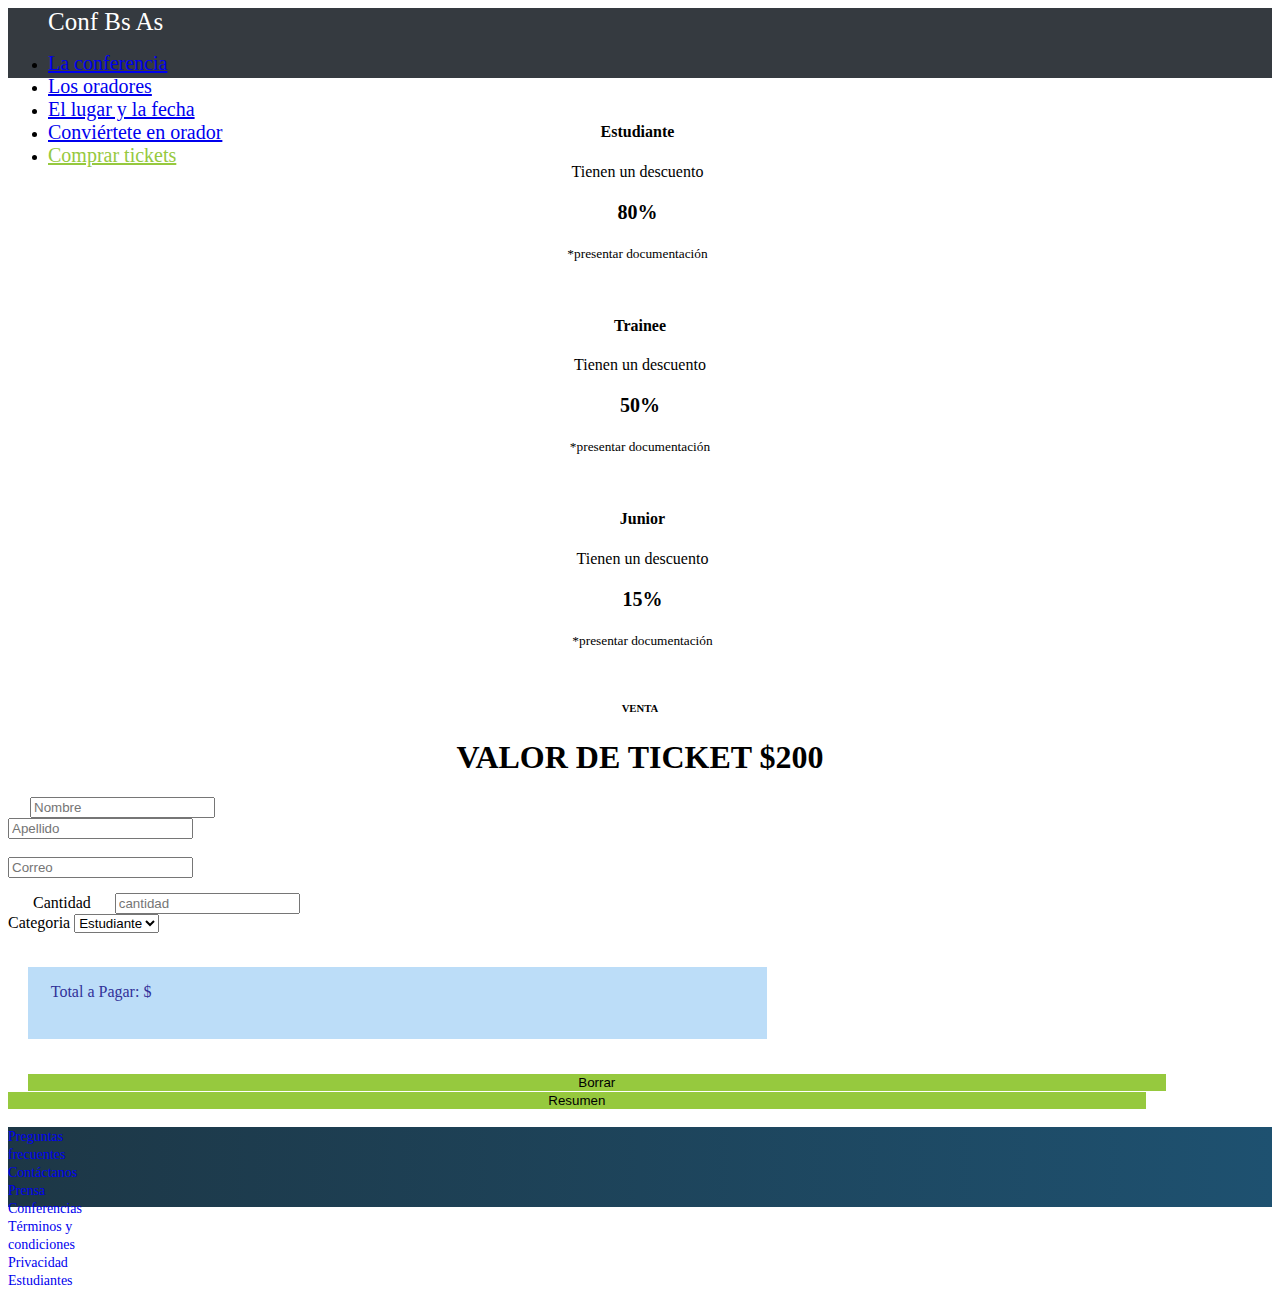
<file: index2.html>
<!DOCTYPE html>
<html lang="es">

<head>
    <meta charset="UTF-8">
    <meta http-equiv="X-UA-Compatible" content="IE=edge">
    <meta name="viewport" content="width=device-width, initial-scale=1.0">
    <link href="https://cdn.jsdelivr.net/npm/bootstrap@5.0.2/dist/css/bootstrap.min.css" rel="stylesheet"
        integrity="sha384-EVSTQN3/azprG1Anm3QDgpJLIm9Nao0Yz1ztcQTwFspd3yD65VohhpuuCOmLASjC" crossorigin="anonymous">
    <link rel="stylesheet" href="css/styles.css">
     <link rel="icon" href="img/js_icon.png">
    <title>  JS Front</title>
</head>

<body>
    <header>
        <nav class="navbar navbar-expand-lg navbar-dark "
            style="background-color:#353a40; height: 70px; padding-right: 5px; ">

            <nav class="navbar navbar-dark " style="background-color:#353a40;">
                <div class="container-fluid" style="margin-left: 40px; color: white; font-size: 25px;">
                    Conf Bs As
                </div>
            </nav>
            <div class="collapse navbar-collapse justify-content-md-end" id="navbarSupportedContent"
                style=" margin-right: 70px; align-items: flex-end;">
                <ul class="navbar-nav mb-1">
                    <li class="nav-item">
                        <a class="nav-link  navbar-brand" style="font-size: 20px;margin-right: 3px;" aria-current="page"
                            href="#">La
                            conferencia</a>
                    </li>
                    <li class="nav-item">
                        <a class="nav-link navbar-brand" style="font-size: 20px;margin-right: 3px;" aria-current="page"
                            href="#">Los
                            oradores</a>
                    </li>
                    <li class="nav-item dropdown">
                        <a class="nav-link navbar-brand" style="font-size: 20px;margin-right: 3px;" aria-current="page"
                            href="#">El lugar
                            y la fecha</a>
                    </li>
                    <li class="nav-item">
                        <a class="nav-link navbar-brand active" style="font-size: 20px;margin-right: 3px;"
                            aria-current="page" href="#">Conviértete en orador</a>
                    </li>
                    <li class="nav-item">
                        <a class="nav-link navbar-brand " style="font-size: 20px;margin-right: 3px;color: #96c93e;"
                            aria-current="page" href="index2.html">Comprar
                            tickets</a>
                    </li>
                </ul>
            </div>
        </nav>
    </header>
    <br>
    <main>
        <center>
            <div class="card-group" style="width: 56%; margin-bottom: 5px;">
                <div class="card border border-primary border-2"
                    style="margin-right: 5px;padding-bottom: 12px;padding-top: 6px;">
                    <div class="card-body ">
                        <h4 class="card-title">Estudiante</h4>
                        <p class="card-text">Tienen un descuento</p>
                        <p style="font-size: 20px;"><b> 80%</b></p>
                        <p class="card-text"><small class="text-muted">*presentar documentación</small></p>
                    </div>
                </div>
                <div class="card border border-success border-2" style="padding-bottom: 12px;padding-top: 6px;">
                    <div class="card-body">
                        <h4 class="card-title">Trainee</h4>
                        <p class="card-text">Tienen un descuento</p>
                        <p style="font-size: 20px;"><b> 50%</b></p>
                        <p class="card-text"><small class="text-muted">*presentar documentación</small></p>
                    </div>
                </div>
                <div class="card border border-warning border-2"
                    style="margin-left: 5px;padding-bottom: 12px;padding-top: 6px;">
                    <div class="card-body">
                        <h4 class="card-title">Junior</h4>
                        <p class="card-text">Tienen un descuento</p>
                        <p style="font-size: 20px;"><b> 15%</b></p>
                        <p class="card-text"><small class="text-muted">*presentar documentación</small></p>
                    </div>
                </div>
            </div>

            <h6>VENTA</h6>
            <h1>VALOR DE TICKET $200</h1>
        </center>
        <form action="" method="post">
            <div class="container-fluid " style="width:90%; margin-right: 5rem;">
                <div class="row justify-content-center" style="margin-bottom: 18px;">
                    <div class="col-md-4 ">
                        <input type="text" style="margin-left: 22px;" class="form-control" placeholder="Nombre"
                            aria-label="Nombre">
                    </div>
                    <div class="col-md-4">
                        <input type="text" class="form-control" placeholder="Apellido" aria-label="Apellido">
                    </div>
                </div>
                <div class="row justify-content-center">
                    <div class="col-md-8">
                        <div class="form-check" style="margin-right: none">
                            <input class="form-control" style="margin-bottom: 15px;" placeholder="Correo">
                        </div>
                    </div>
                </div>
                <div class="row justify-content-center">
                    <div class="col-md-4">
                        <label class="form-label" style="justify-content: left;margin-left: 25px;">Cantidad </label>
                        <input type="text" style="margin-left: 20px;" id="textInput" class="form-control cantidad"
                            placeholder="cantidad">
                    </div>
                    <div class="col-md-4">
                        <label class="form-label">Categoria</label>
                        <select class="form-select descuento" id="descuento" required>
                            <option value="Estudiante">Estudiante</option>
                            <option value="Trainee">Trainee</option>
                            <option value="Junior">Junior</option>
                        </select>
                    </div>
                </div><br>
                <div class="row justify-content-center">
                    <p type="text" class=" col-md-8 total">Total a Pagar: $</p>
                </div><br>
                <div class="row justify-content-center">
                    <div class="col-md-4">
                        <button type="reset" onclick="Borrar()" value="Borrar informacion" class="btn  text-white reset"
                            style="background-color: #96c93e; width: 100%;border: none;margin-left: 20px;">Borrar
                        </button>
                    </div>
                    <div class="col-md-4">
                        <button type="button" onclick="sacartotal()" value="Enviar informacion" class="btn  text-white resumen"
                            style="background-color: #96c93e;width: 100%; border: none;">Resumen
                        </button>
                    </div>
                </div>


            </div>
            <br>
        </form>

    </main>

    <!--Pie de pagina-->
    <footer class="page-footer "
        style=" height: 80px; background-image: linear-gradient(to right, #1d3746 0%, #1e5170 100%);">
        <div class="container">

            <div class="row d-flex g-0  justify-content-around pt-3 align-items-center">

                <!-- Grid column -->
                <div class="col-md-1 mb-1">
                    <a href="#!" style="text-decoration: none; font-size: 14px;" class="text-white">Preguntas <br>
                        frecuentes</a>
                </div>
                <!-- Grid column -->
                <div class="col-md-1 mb-1">
                    <a href="#!" style="text-decoration: none; font-size: 14px;" class="text-white">Contáctanos</a>
                </div>
                <!-- Grid column -->
                <div class="col-md-1 mb-1">
                    <a href="#!" style="text-decoration: none;font-size: 14px;" class="text-white">Prensa</a>
                </div>
                <!-- Grid column -->
                <div class="col-md-1 mb-1">
                    <a href="#!" style="text-decoration: none;font-size: 14px;" class="text-white">Conferencias</a>
                </div>
                <!-- Grid column -->
                <div class="col-md-1 mb-1">
                    <a href="#!" style="text-decoration: none;font-size: 14px;" class="text-white">Términos y <br>
                        condiciones</a>
                </div>
                <!-- Grid column -->
                <div class="col-md-1 mb-1">
                    <a href="#!" style="text-decoration: none;font-size: 14px;" class="text-white">Privacidad</a>
                </div>
                <!-- Grid column -->
                <div class="col-md-1 mb-1">
                    <a href="#!" style="text-decoration: none;font-size: 14px;" class="text-white">Estudiantes</a>
                </div>
            </div>
    </footer>
    <script src="https://cdn.jsdelivr.net/npm/bootstrap@5.0.2/dist/js/bootstrap.bundle.min.js"
        integrity="sha384-MrcW6ZMFYlzcLA8Nl+NtUVF0sA7MsXsP1UyJoMp4YLEuNSfAP+JcXn/tWtIaxVXM"
        crossorigin="anonymous"></script>
    <script src="js/calculo.js"></script>
</body>

</html>
</file>
<file: css/styles.css>
.total{
  
    background-color: rgb(188, 221, 248);
    border:none;
    padding-left: 2%;
    height: 3.5rem;
    width: 63% ;
    padding-top: 1rem;
    margin-left: 20px;
    color: rgb(49, 49, 153);
    
}
</file>
